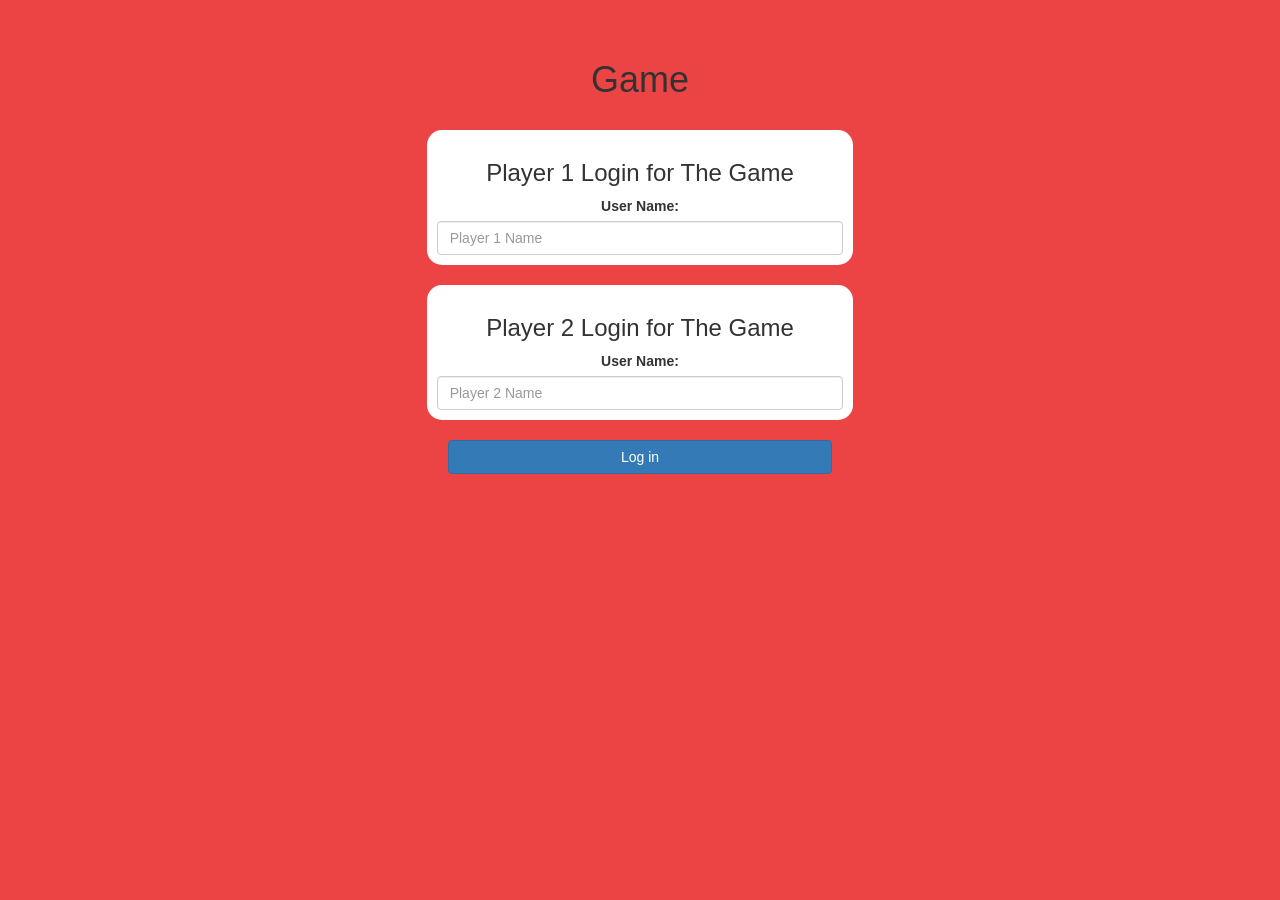
<file: index.html>
<!DOCTYPE html>
<html>
<head>
	<title>Project 89</title>

<meta name="viewport" content="width=device-width, initial-scale=1">
<link rel="stylesheet" href="https://maxcdn.bootstrapcdn.com/bootstrap/3.4.0/css/bootstrap.min.css">
<script src="https://ajax.googleapis.com/ajax/libs/jquery/3.4.1/jquery.min.js"></script>
<script src="https://maxcdn.bootstrapcdn.com/bootstrap/3.4.0/js/bootstrap.min.js"></script>

<link rel="stylesheet" type="text/css" href="game.css">

<script src="game_login.js"></script>
</head>
<body></body>
	<center>
		<br>
		<br>
		<h1>Game</h1>
		<br>
	<div class="col-lg-4 col-sm-8 col-xs-11 login_div1">
		<h3>Player 1 Login for The Game</h3>
		<label>User Name:</label>
		<input type="text" id="player1_name_input" class="form-control" placeholder="Player 1 Name">
	</div>
	
	<br>
	
	<div class="col-lg-4 col-sm-8 col-xs-11 login_div2">
		<h3>Player 2 Login for The Game</h3>
		<label>User Name:</label>
		<input type="text" id="player2_name_input" class="form-control" placeholder="Player 2 Name">
	</div>
	<br>
	<button class="btn btn-primary" style="width:30%" onclick="logIn()">Log in</button>
	</center>

</body>
</html>
</file>
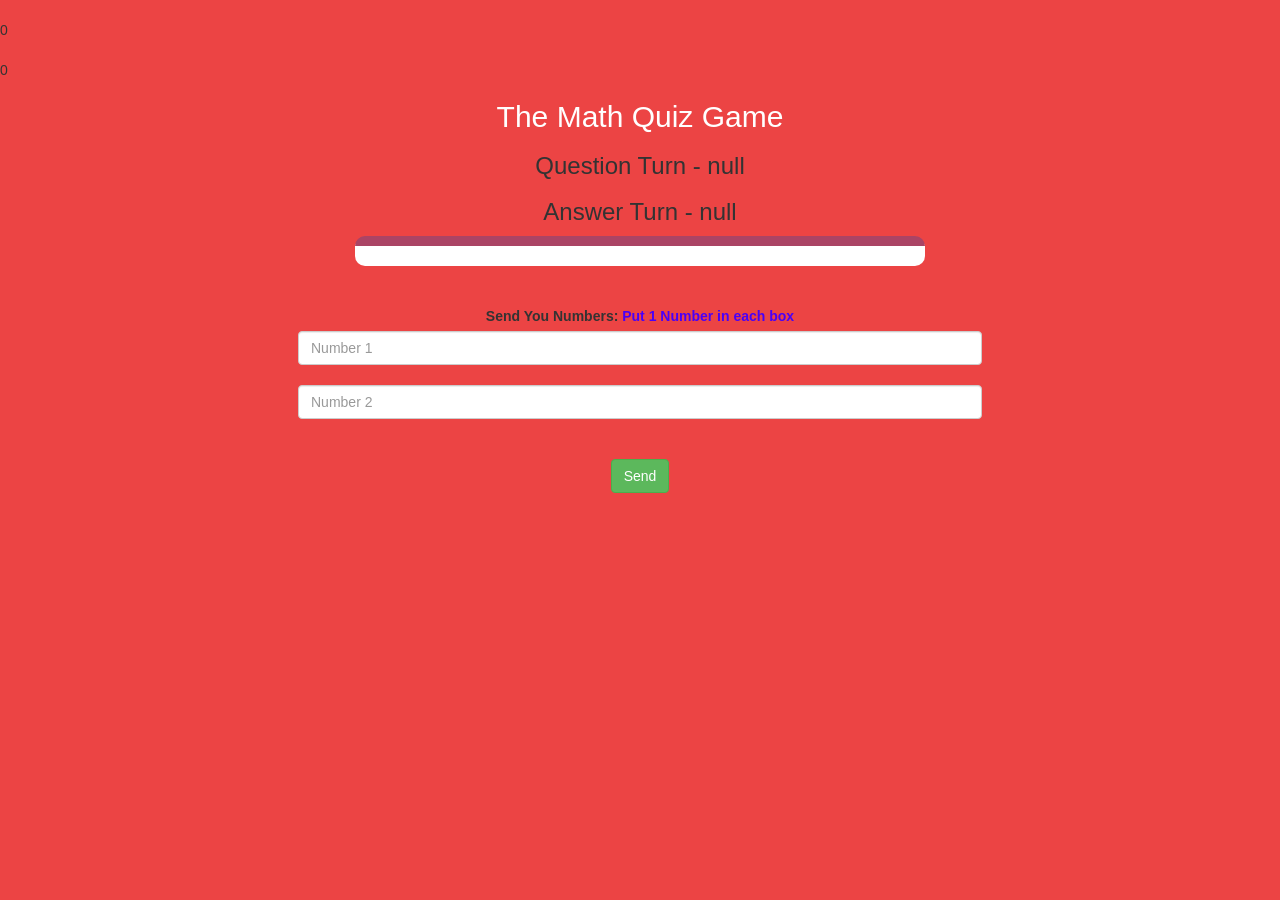
<file: game_page.html>
<html>
<head>
	<title>Guess The Word</title>

<meta name="viewport" content="width=device-width, initial-scale=1">
<link rel="stylesheet" href="https://maxcdn.bootstrapcdn.com/bootstrap/3.4.0/css/bootstrap.min.css">
<script src="https://ajax.googleapis.com/ajax/libs/jquery/3.4.1/jquery.min.js"></script>
<script src="https://maxcdn.bootstrapcdn.com/bootstrap/3.4.0/js/bootstrap.min.js"></script>

<link rel="stylesheet" type="text/css" href="game.css">
</head>
<body>
<h3 id="player_1"></h3><span id="player1_score"></span>
<h3 id="player_2"></h3><span id="player2_score"></span>

<div class="container">
	<center>
		<h2 style="color: white;">The Math Quiz Game</h2>
		<h3 id="player_question"></h3>
		<h3 id="player_answer"></h3>
		<div id="output" class="col-lg-6"></div>
		<br>
		<br>
		<label>Send You Numbers: <b style="color: rgb(74, 0, 247)">Put 1 Number in each box</b></label>
		<input type="text" class="form-control" placeholder="Number 1" id="number1">
		<br>
		<input type="text" class="form-control" placeholder="Number 2" id="number2">
		<br>
		<br>
		<button onclick="send()" class="btn btn-success">Send</button>
	</center>
</div>

<script src="game_page.js"></script>
</body>
</html>
</file>
<file: game.css>
body
{
	background: rgb(236, 68, 68);
}

	.login_div1 , .login_div2
	{
		background: white;
		padding: 10px;
		float: none;
		border-radius: 15px;
	}


#player1_name , #player2_name
{
	display: inline-block;
	margin-left: 20px;
}
#number1, #number2
{
	width: 60%;
}
#number_display
{
	letter-spacing: 5px;
}
#output
{
background: white;
border-radius: 10px;
border-top: 10px solid #AA4465;
padding: 10px;
float: none;
text-align: left;
}
</file>
